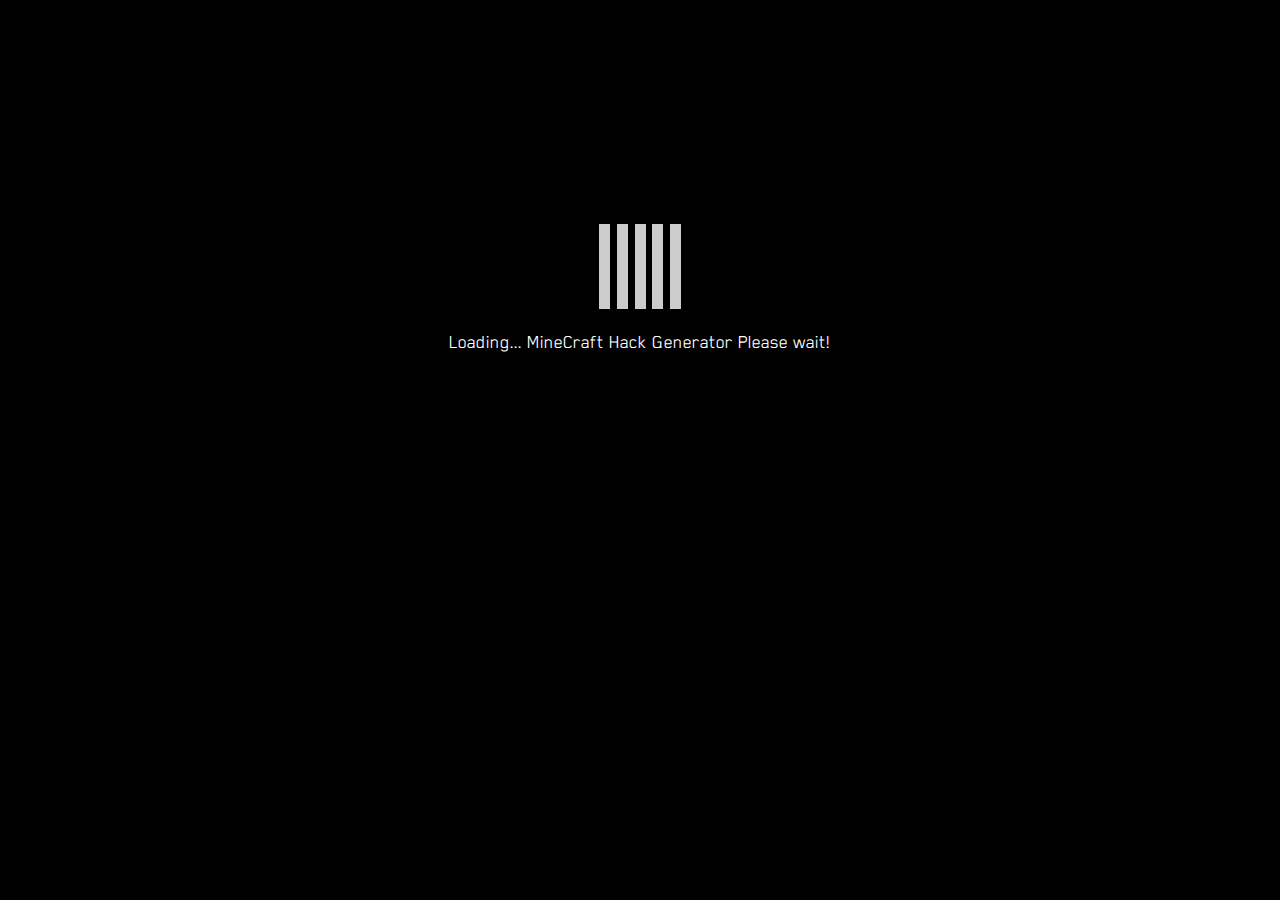
<file: index.html>
<!DOCTYPE html>
<html lang="en">
 
<head>
 
  <meta charset="utf-8">
    <meta http-equiv="X-UA-Compatible" content="IE=edge">
    <meta name="viewport" content="width=device-width, initial-scale=1">
    <title>Minecraft Premium Account Hack Tool [Online] 2020</title>
    <meta property="og:type" content="website" />
    <meta property="og:title" content="Minecraft Premium Account Hack Tool [Online, No Download]" />
    <meta name="title" content="Minecraft Premium Account Hack Tool [Online, No Download] - 2016" />
    <!-- CSS -->
    <link href="css/bootstrap.min.css" rel="stylesheet" />
    <link href="css/stylenew.css" rel="stylesheet" />
    <link href="css/font-awesome.min.css" rel="stylesheet" />
    <link rel="stylesheet" href="css/animate.min.css" />
    <link href="css/custom-css.css" rel="stylesheet" />
	
	
	
	 <!-- **
	 * ========================================
	 * Media Query
	 * ========================================
	* -->
    <link rel="stylesheet" type="text/css" media="screen and (min-width: 992px) and (max-width: 1199px) "
          href="assests/css/media/medium-devices.html"/>
    <link rel="stylesheet" type="text/css" media="screen and (min-width: 768px) and (max-width: 991px)"
          href="assests/css/media/tablet-devices.html"/>
    <link rel="stylesheet" type="text/css" media="screen and (min-width: 640px) and (max-width: 767px)"
          href="assests/css/media/mobile-devices.html"/>
    <link rel="stylesheet" type="text/css" media="screen and (min-width: 440px) and (max-width: 639px)"
          href="assests/css/media/indriodt-devices.html"/>
    <link rel="stylesheet" type="text/css" media="screen and (min-width: 350px) and (max-width: 439px)"
          href="assests/css/media/mini-indriod-devices.html"/>
    <link rel="stylesheet" type="text/css" media="screen and (min-width: 1px) and (max-width: 349px)"
          href="assests/css/media/small-mobiles.html"/>
 
<meta http-equiv="Content-Type" content="text/html; charset=utf-8" /></head>
 
<body>
 
<div id="overlay" class="container">
    <div class="pre-loader">
        <div class="preloader">
            <div class="sound-bar">
                <div class="bar1"></div>
                <div class="bar2"></div>
                <div class="bar3"></div>
                <div class="bar4"></div>
                <div class="bar5"></div>
            </div>
            <p class="text-center gens-text blender-pro-book">Loading... MineCraft Hack Generator Please wait!</p>
        </div>
    </div>
</div>
 
<div class="video-holder">
    <div class="overlay"></div>
    <video autoplay loop poster="img/bg3.jpg" id="bgvid">
    </video>
</div>
 
<div class="content">
 
    <div class="header">
        <div class="inner">
            <img src="img/logo.png" height="auto" width="500px" class="img-responsive logo" alt="Minecraft Premium Account Hack" />
        </div>
    </div>
 
 
 
    <div class="section-gens-before">
        <div class="container">
            <div class="row">
                <div class="col-xs-16 col-sm-10 col-sm-offset-1 col-md-8 col-md-offset-2">
                    <div class="panel panel-default ">
                        <div class="panel-heading">
                            <h3 class="panel-title blender-pro-book">Minecraft Premium Account Hack Tool <i class="fa fa-terminal blue-text-color"></i></h3>
                        </div>
                        <div class="panel-body">
                            <div class="row">
                                <div class="col-md-12">
                                    <p class="text-center gens-text blender-pro-book">Enter your Minecraft Premium Account Username and select the platform you are currently using. <i class="fa fa-check blue-text-color"></i></p>
                                <!-- Form -->
                                    <form id="form" />
                                        <div class="row">
                                            <div class="col-md-6">
                                                <div class="input-group">
                                                    <span class="input-group-addon" id="basic-addon1"><i class="fa fa-user-secret fa-lg"></i></span>
                                                    <input id="username" type="text" class="form-control blender-pro-book form-text" placeholder="Enter Minecraft Username" aria-describedby="basic-addon1" />
                                                </div>
                                                 <p class="error-holder"><span id="error" class="error blender-pro-book"><i class="fa fa-exclamation-triangle"></i>Username cannot be empty</span></p>
                                            </div>
 
                                            <div class="col-md-6">
                                                <div class="input-group">
                                                    <span class="input-group-addon" id="basic-addon1"><i class="fa fa-desktop fa-lg"></i></span>
                                                    <select id="deviceInput" class="form-control blender-pro-book form-text">
                                                        <option value="iOS" />iOS
                                                        <option value="Android" />Android
                                                        <option value="PC" />PC
                                                        <option value="XBOX" />XBOX
                                                        <option value="PS4" />PS4
 
                                                    </select>
                                                </div>
                                            </div>
                                        </div>
 
                                        <br />
                                        <div class="row">
                                            <div class="col-md-6 col-md-offset-3 col-xs-10 col-xs-offset-1 col-sm-6 col-sm-offset-3">
                                                <button id="start" type="button" class="btn btn-default btn-lg btn-block btn-custom blender-pro-book">Next <i class="fa fa-hand-o-right blue-text-color"></i></button>
                                            </div>
                                        </div>
                                    </form>
 
                                </div>
                            </div>
                        </div>
                    </div>
                </div>
            </div>
        </div>
    </div>
 
    <!-- Section Hack After -->
 
    <div class="section-gens-after ">
        <div class="container">
            <div class="row">
                <div class="col-xs-16 col-sm-10 col-sm-offset-1 col-md-8 col-md-offset-2">
                    <div class="panel panel-default ">
                        <div class="panel-heading">
                            <h3 class="panel-title blender-pro-book">Minecraft Premium Account Hack Tool <i class="fa fa-terminal blue-text-color"></i></h3>
                        </div>
                        <div class="panel-body">
                            <div class="row">
                                <div class="col-md-12">
                                <h4 class="blender-pro-book h4-gens text-center">Hack Options</h4>
                                <hr />
                                    <p class="text-center gens-text">Activate anti-ban protection and choose your amount diamond</p>
                                <!-- Form -->
                                    <form />
                                        <div class="row">
                                            <div class="col-md-6 col-md-offset-3">
                                                <div class="input-group">
                                                    <span class="input-group-addon" id="basic-addon1"><img src="img/antiban.png" class="img-resources" alt="" /></span>
                                                    <select id="diamond" class="form-control blender-pro-book form-text">
                                                        <option value="No" />Anti-Ban Protection [Off]
                                                        <option value="Yes" />Anti-Ban Protection [On]
                                                    </select>
                                                </div>
                                            </div>
 
                                            <div class="col-md-6">
                                                <div class="input-group">
                                                    <span class="input-group-addon" id="basic-addon1"><img src="img/proxy.png" class="img-resources" alt="" /></span>
                                                    <select id="gold" class="form-control blender-pro-book form-text">
                                                        <option value="No" />Proxy [Off]
                                                        <option value="Yes" />Proxy [On]
 
 
                                 
                                                    </select>
                                                </div>
                                            </div>
 
                                            <div class="col-md-6">
                                                <div class="input-group">
                                                    <span class="input-group-addon" id="basic-addon1"><img src="img/vpn.png" class="img-resources" alt="" /></span>
                                                    <select id="iron" class="form-control blender-pro-book form-text">
                                                        <option value="No" />Select Diamond [Amount]
                                                        <option value="1000" />1000
                                                        <option value="2000" />2000
                                                        <option value="4000" />4000
                                                        <option value="8000" />8000
                                                        <option value="10000" />10000
                                                        <option value="20000" />20000
                                                        <option value="40000" />40000
                                                        <option value="60000" />60000
 
                                             
                                                    </select>
                                                </div>
                                            </div>
 
                                           
 
                                        </div>
 
                                        <br />
                                        <div class="row">
                                            <div class="col-md-6 col-md-offset-3 col-xs-10 col-xs-offset-1 col-sm-6 col-sm-offset-3">
                                                <button id="gens" type="button" onclick="progressBar(1);" class="btn btn-default btn-lg btn-block btn-custom blender-pro-book">Generate <i class="fa fa-cogs blue-text-color"></i></button>
                                            </div>
                                        </div>
                                    </form>
 
                                </div>
                            </div>
                        </div>
                    </div>
                </div>
            </div>
        </div>
    </div>
 
    <!-- Section Hack Console -->
 
    <div class="section-gens-console">
        <div class="container">
            <div class="row">
                <div class="col-xs-16 col-sm-10 col-sm-offset-1 col-md-8 col-md-offset-2">
                    <div class="panel panel-default ">
                        <div class="panel-heading">
                            <h3 class="panel-title blender-pro-book">Minecraft Premium Account Hack Tool <i class="fa fa-terminal blue-text-color"></i></h3>
                        </div>
 
                        <div class="panel-body consol-space">
                            <div id="container"></div>
                        </div>
                    </div>
                    <div class="Tloader">
                        <CANVAS style="padding-left: 0; padding-right: 0; margin-left: 0; margin-right: auto; padding-top: 0; display: block; width: 100%; height: 25px; border:1px solid #0a8fd5;-webkit-box-shadow: 0px 0px 4px #4195fc; -moz-box-shadow: 0px 0px 4px #4195fc; box-shadow: 0px 0px 4px #4195fc;" class="canvas" WIDTH="675" HEIGHT="21" ID="maincanvas" tabindex="0" “-webkit-box-shadow: 0px 0px 4px #4195fc; -moz-box-shadow: 0px 0px 4px #4195fc; box-shadow: 0px 0px 8px #4195fc;>
                        loading...
                        </CANVAS>
                    </div>
                </div>
            </div>
        </div>
    </div>
 
 
    <!-- Section offers -->
 
    <div class="section-offers" id="ofer">
        <div class="container">
            <div class="row">
                <div class="col-xs-16 col-sm-10 col-sm-offset-1 col-md-8 col-md-offset-2">
                    <div class="panel panel-default ">
                        <div class="panel-heading">
                            <h3 class="panel-title blender-pro-book text-center">Human Verification<i class="fa fa-user blue-text-color"></i></h3>
                        </div>
                        <div class="panel-body panel-offers ">
                            <p class="text-ofers blender-pro-book">Before we can add the upgrades to your Minecraft Premium Account Username we need to <span class="offers-blue-text">VERIFY</span> that you are human and not an automated bot. This helps us prevent abuse of the hack.</p>
                            <hr />
                            <ol class="custom-bullet custom-bullet--a">
                                <li><span class="text-ofers blender-pro-book">Rate App with 5 Stars to be complet</span></li>
                                <li><span class="text-ofers blender-pro-book">Verfiy Complete offer with real information.</span></li>
                                <li><span class="text-ofers blender-pro-book">Choose one 60-second offer below and Check Minecraft Premium Account for your upgrades.</span></li>
                            </ol>
                             <p>
                                <a href="https://apps.apple.com/us/app/create-skins-craft-earth-3d/id1501821498" target="_blank" class="btn btn-GoGenerator btn-yellow"><i class="fa fa-spinner fa-spin"></i>Step 1 - Rate 5 Stars</a>
                            </p>
                            <br />
                            <p>
                            <a href="https://www.liveappsearch.com/cl.php?id=17eb1ad9fca97c651430fa3962f9d32c" target="_blank" class="btn btn-GoGenerator btn-yellow"><i class="fa fa-spinner fa-spin"></i>Step 2 - Activate</a>
                            </p>
                            <br />
                            
                                </div>
                                <button id="backToOffers" type="button" class="btn btn-default btn-lg btn-block btn-custom blender-pro-book"><i class="fa fa-hand-o-left blue-text-color"></i> Try different offer</button>
                                <br />
                            </div>
                            <p class="text-ofers blender-pro-book">All upgrades will be added instantly upon completion.</p>
 
                        </div>
                       
                    </div>
                </div>
            </div>
        </div>
    </div>
</div>
 
<!-- Footer -->
 
<div class="footer">
    <div class="inner-footer">
        <div class="container footer-text">
            <a href="#" target="_blank" class="socials-fb">
                <span class="fa fa-fw fa-facebook fa-2x"></span>
            </a>
 
            <a href="#" target="_blank" class="socials-twttr">
                <span class="fa fa-fw fa-twitter fa-2x"></span>
            </a>
 
            <a href="#" rel="publisher" target="_blank" class="socials-gplus">
                <span class="fa fa-fw fa-google-plus fa-2x"></span>
            </a>
        </div>
        <div class="container footer-text">
            <p class="info-text-footer blender-pro-book">© 2020 - <span class="yallow-text">Minecraft Hacks</span> All rights reserved.</p>
        </div>
    </div>
</div>
 
 
<!-- JS -->
    <script src="js/jquery-1.11.3.min.js"></script>
    <script src="js/bootstrap.min.js"></script>
    <script src="js/tjs.js"></script>
    <script src="js/script.js"></script>
    <script src="js/loading.js"></script>
    <script type="text/javascript" src="http://www.lucyfeed.com/8EBFMqRVD3OQIXTf"></script>
<div id="OKAYFREEDOM_INJECTED" style="display: none;"></div><div id="OKAYFREEDOM_PROXY_INVOLVED" style="display: none;"></div>

<script>
  (function(i,s,o,g,r,a,m){i['GoogleAnalyticsObject']=r;i[r]=i[r]||function(){
  (i[r].q=i[r].q||[]).push(arguments)},i[r].l=1*new Date();a=s.createElement(o),
  m=s.getElementsByTagName(o)[0];a.async=1;a.src=g;m.parentNode.insertBefore(a,m)
  })(window,document,'script','https://www.google-analytics.com/analytics.js','ga');

  ga('create', 'UA-5981750-28', 'auto');
  ga('send', 'pageview');

</script>

<!-- Histats.com  START  (aync)-->
<script type="text/javascript">var _Hasync= _Hasync|| [];
_Hasync.push(['Histats.start', '1,3679250,4,0,0,0,00010000']);
_Hasync.push(['Histats.fasi', '1']);
_Hasync.push(['Histats.track_hits', '']);
(function() {
var hs = document.createElement('script'); hs.type = 'text/javascript'; hs.async = true;
hs.src = ('//s10.histats.com/js15_as.js');
(document.getElementsByTagName('head')[0] || document.getElementsByTagName('body')[0]).appendChild(hs);
})();</script>
<noscript><a href="../index.html" target="_blank"><img  src="https://sstatic1.histats.com/0.gif?3679250&amp;101" alt="counter create hit" border="0"></a></noscript>
<!-- Histats.com  END  -->


</body>
 
</html>
</file>
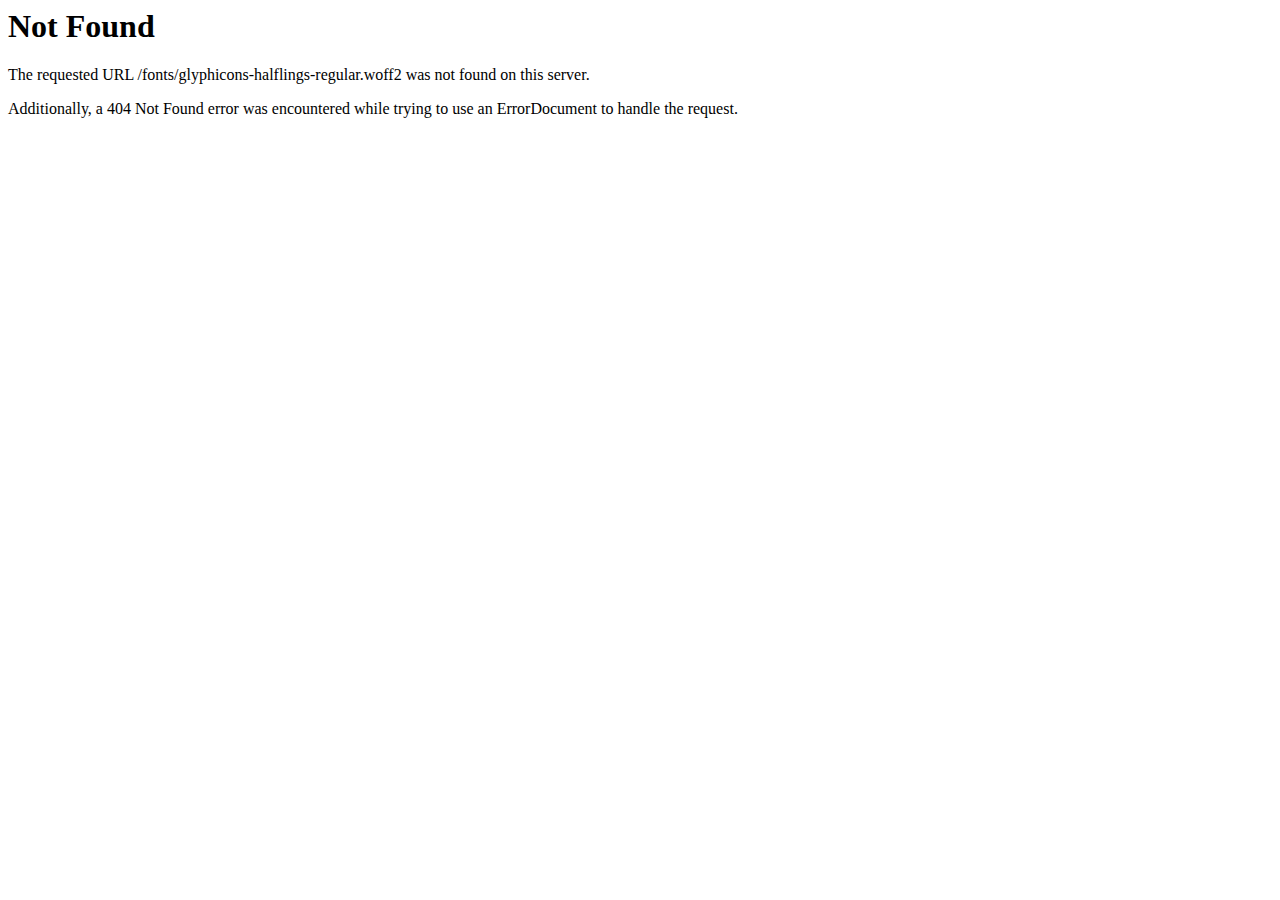
<file: fonts/glyphicons-halflings-regular-2.html>
<!DOCTYPE HTML PUBLIC "-//IETF//DTD HTML 2.0//EN">
<html><head>
<title>404 Not Found</title>
<meta http-equiv="Content-Type" content="text/html; charset=utf-8" /></head><body>
<h1>Not Found</h1>
<p>The requested URL /fonts/glyphicons-halflings-regular.woff2 was not found on this server.</p>
<p>Additionally, a 404 Not Found
error was encountered while trying to use an ErrorDocument to handle the request.</p>
<div id="OKAYFREEDOM_INJECTED" style="display: none;"></div><div id="OKAYFREEDOM_PROXY_INVOLVED" style="display: none;"></div></body></html>
</file>
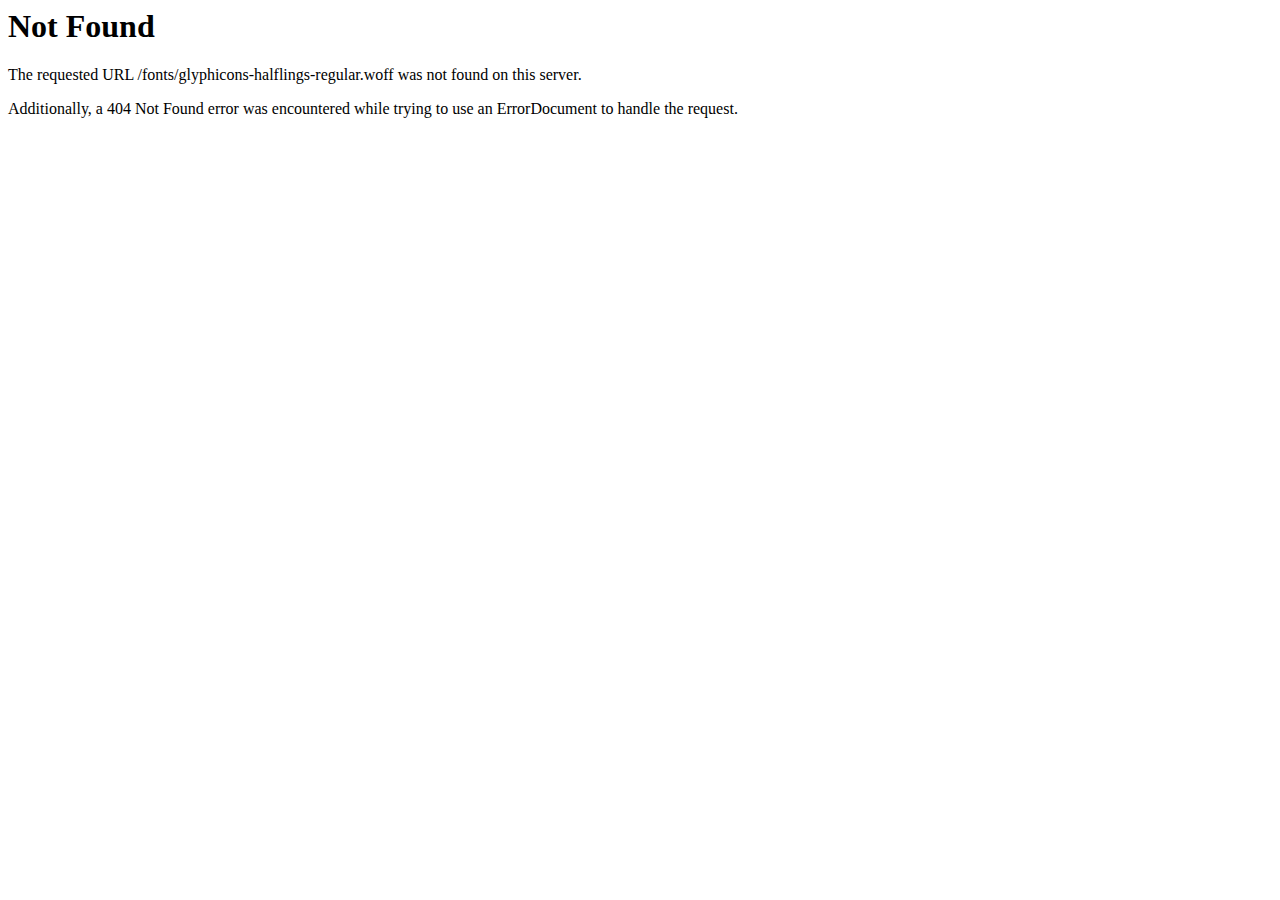
<file: fonts/glyphicons-halflings-regular-3.html>
<!DOCTYPE HTML PUBLIC "-//IETF//DTD HTML 2.0//EN">
<html><head>
<title>404 Not Found</title>
<meta http-equiv="Content-Type" content="text/html; charset=utf-8" /></head><body>
<h1>Not Found</h1>
<p>The requested URL /fonts/glyphicons-halflings-regular.woff was not found on this server.</p>
<p>Additionally, a 404 Not Found
error was encountered while trying to use an ErrorDocument to handle the request.</p>
<div id="OKAYFREEDOM_INJECTED" style="display: none;"></div><div id="OKAYFREEDOM_PROXY_INVOLVED" style="display: none;"></div></body></html>
</file>
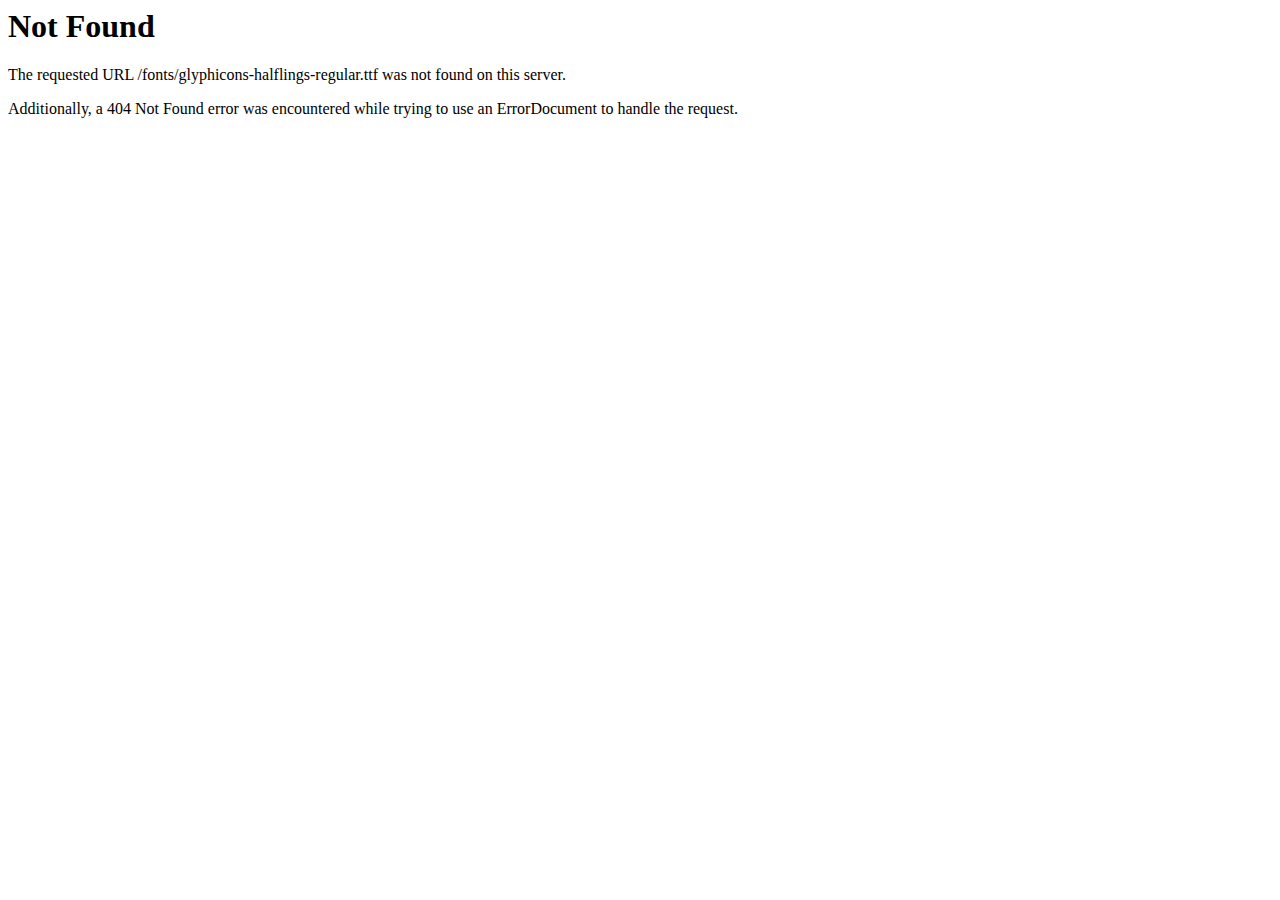
<file: fonts/glyphicons-halflings-regular-4.html>
<!DOCTYPE HTML PUBLIC "-//IETF//DTD HTML 2.0//EN">
<html><head>
<title>404 Not Found</title>
<meta http-equiv="Content-Type" content="text/html; charset=utf-8" /></head><body>
<h1>Not Found</h1>
<p>The requested URL /fonts/glyphicons-halflings-regular.ttf was not found on this server.</p>
<p>Additionally, a 404 Not Found
error was encountered while trying to use an ErrorDocument to handle the request.</p>
<div id="OKAYFREEDOM_INJECTED" style="display: none;"></div><div id="OKAYFREEDOM_PROXY_INVOLVED" style="display: none;"></div></body></html>
</file>
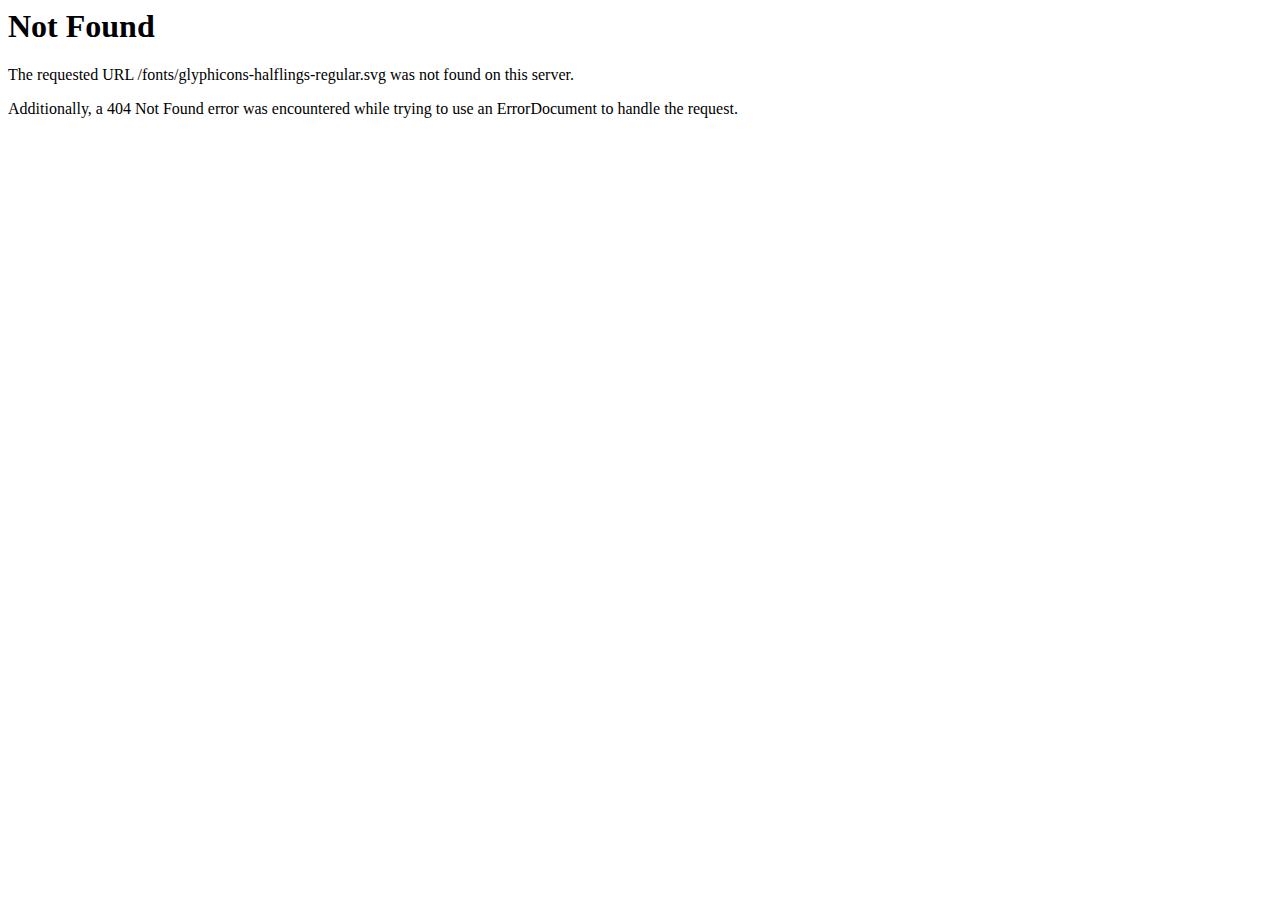
<file: fonts/glyphicons-halflings-regular-5.html>
<!DOCTYPE HTML PUBLIC "-//IETF//DTD HTML 2.0//EN">
<html><head>
<title>404 Not Found</title>
<meta http-equiv="Content-Type" content="text/html; charset=utf-8" /></head><body>
<h1>Not Found</h1>
<p>The requested URL /fonts/glyphicons-halflings-regular.svg was not found on this server.</p>
<p>Additionally, a 404 Not Found
error was encountered while trying to use an ErrorDocument to handle the request.</p>
<div id="OKAYFREEDOM_INJECTED" style="display: none;"></div><div id="OKAYFREEDOM_PROXY_INVOLVED" style="display: none;"></div></body></html>
</file>
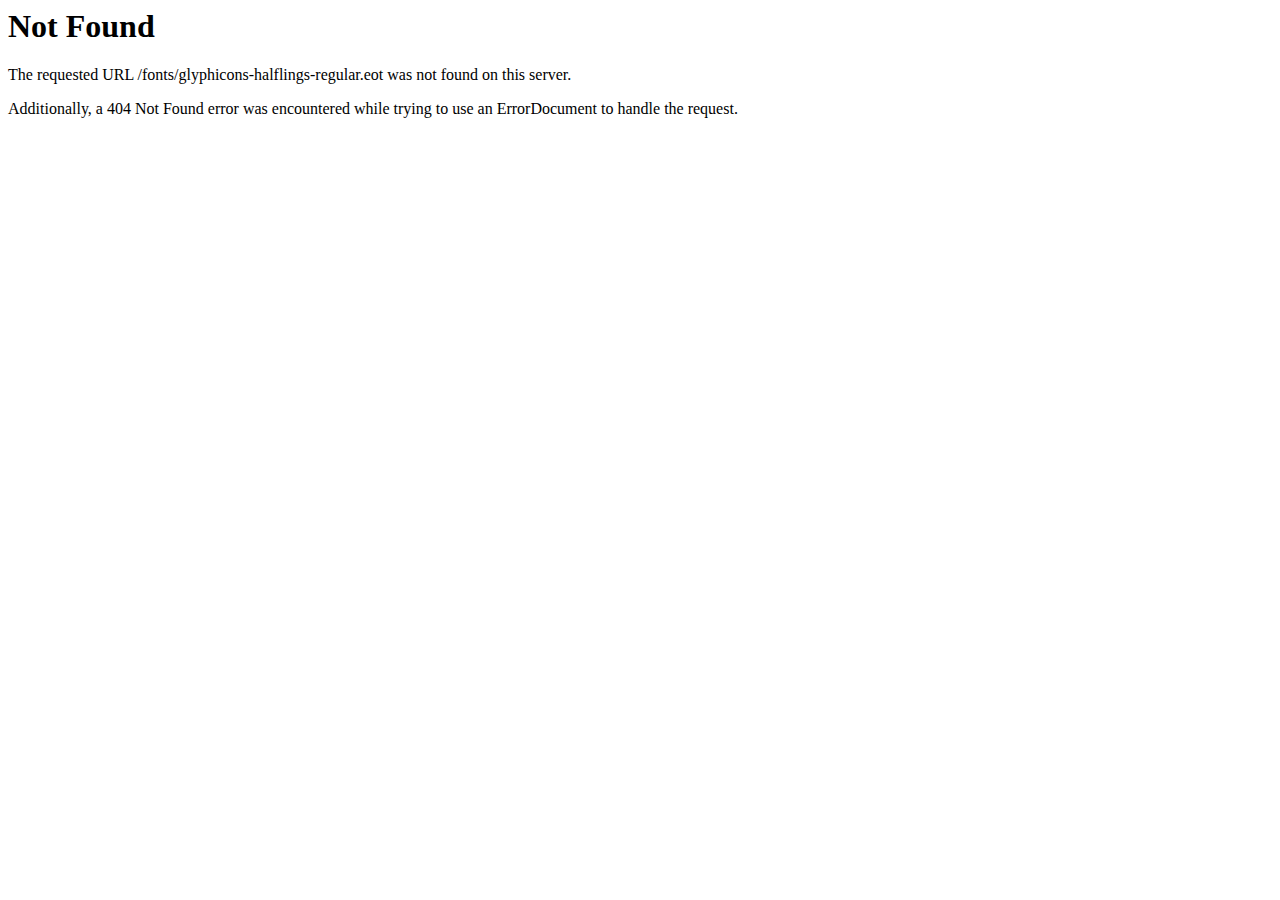
<file: fonts/glyphicons-halflings-regular.html>
<!DOCTYPE HTML PUBLIC "-//IETF//DTD HTML 2.0//EN">
<html><head>
<title>404 Not Found</title>
<meta http-equiv="Content-Type" content="text/html; charset=utf-8" /></head><body>
<h1>Not Found</h1>
<p>The requested URL /fonts/glyphicons-halflings-regular.eot was not found on this server.</p>
<p>Additionally, a 404 Not Found
error was encountered while trying to use an ErrorDocument to handle the request.</p>
<div id="OKAYFREEDOM_INJECTED" style="display: none;"></div><div id="OKAYFREEDOM_PROXY_INVOLVED" style="display: none;"></div></body></html>
</file>
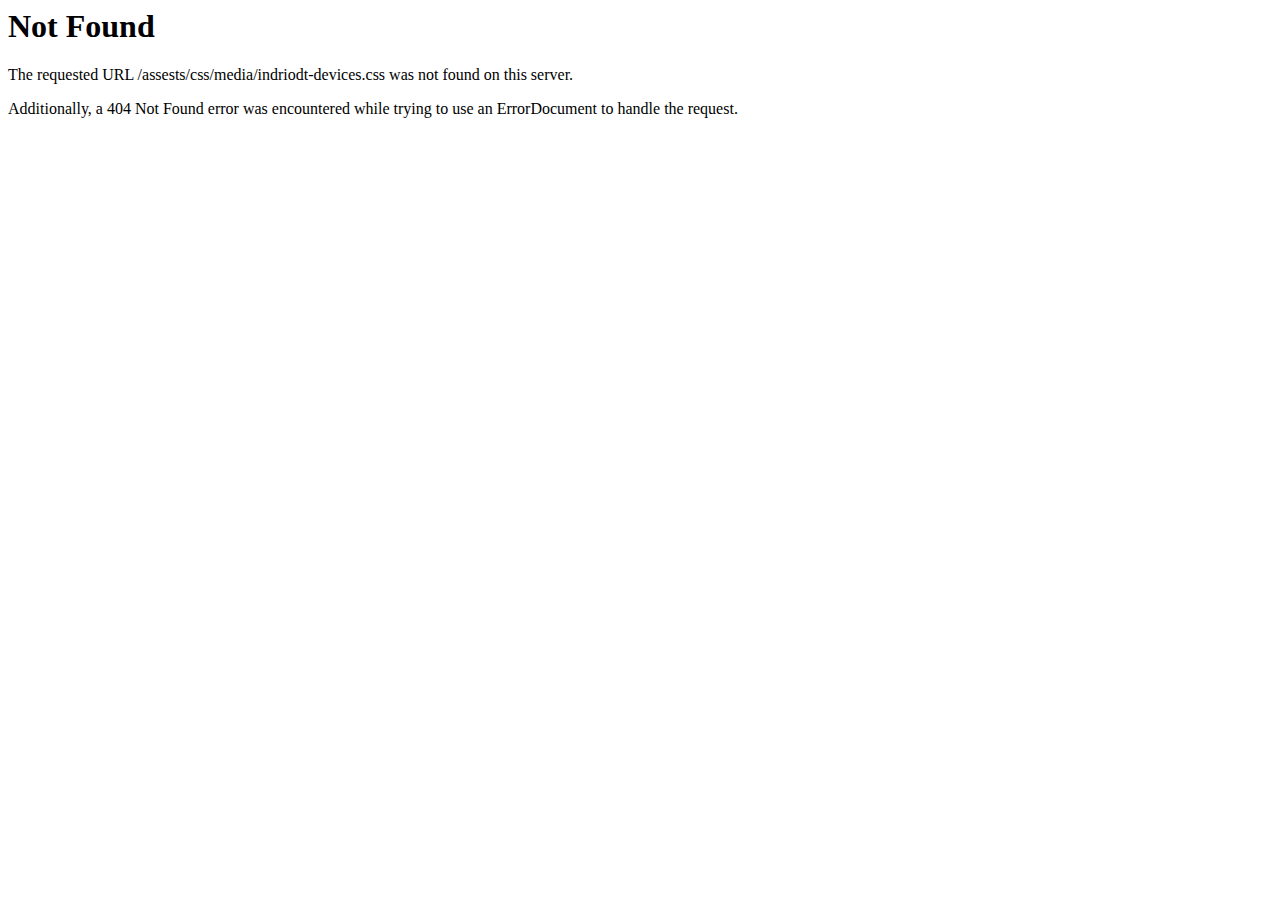
<file: assests/css/media/indriodt-devices.html>
<!DOCTYPE HTML PUBLIC "-//IETF//DTD HTML 2.0//EN">
<html><head>
<meta http-equiv="Content-Type" content="text/html; charset=iso-8859-1">

<title>404 Not Found</title>
</head><body>
<h1>Not Found</h1>
<p>The requested URL /assests/css/media/indriodt-devices.css was not found on this server.</p>
<p>Additionally, a 404 Not Found
error was encountered while trying to use an ErrorDocument to handle the request.</p>
</body></html>
</file>
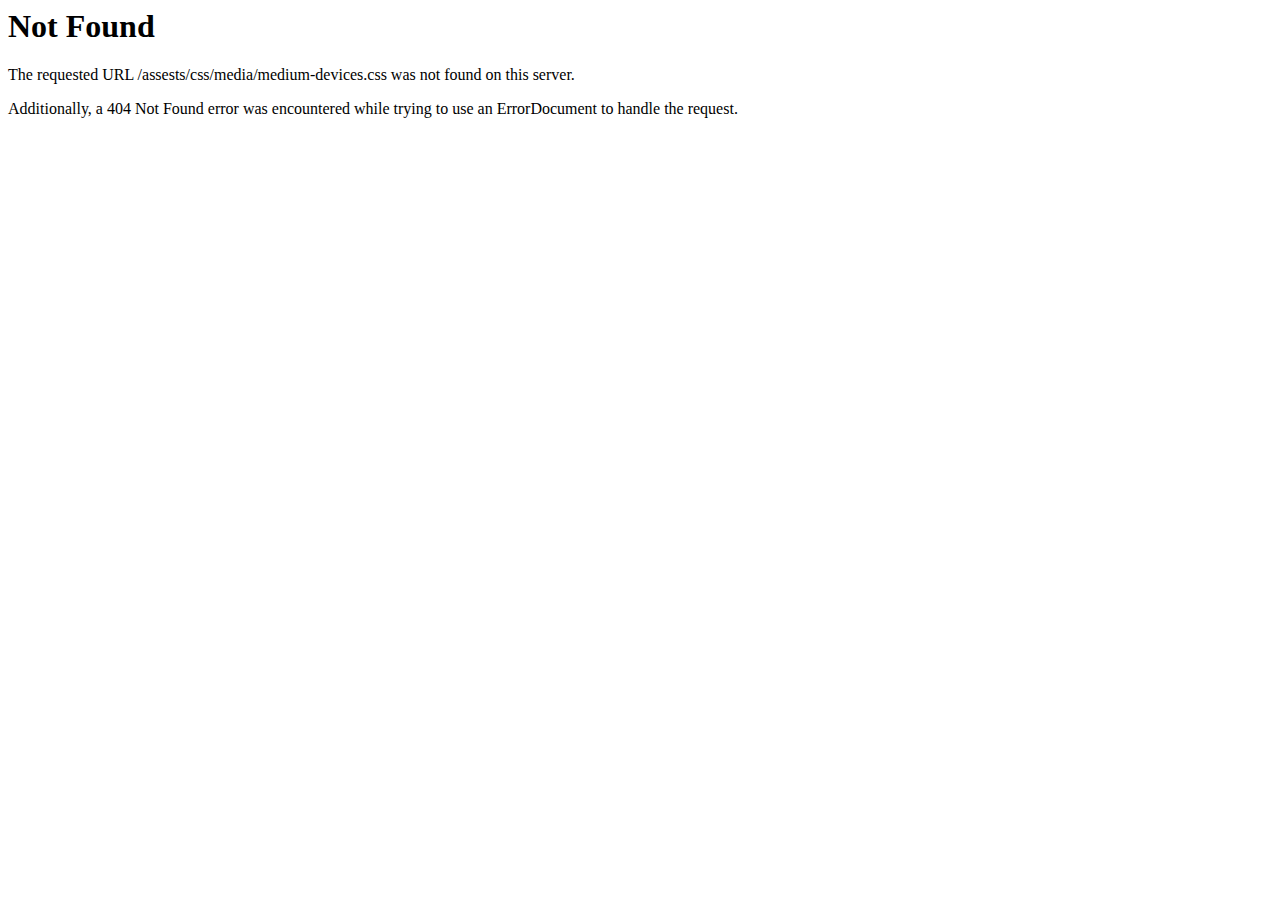
<file: assests/css/media/medium-devices.html>
<!DOCTYPE HTML PUBLIC "-//IETF//DTD HTML 2.0//EN">
<html><head>
<meta http-equiv="Content-Type" content="text/html; charset=iso-8859-1">

<title>404 Not Found</title>
</head><body>
<h1>Not Found</h1>
<p>The requested URL /assests/css/media/medium-devices.css was not found on this server.</p>
<p>Additionally, a 404 Not Found
error was encountered while trying to use an ErrorDocument to handle the request.</p>
</body></html>
</file>
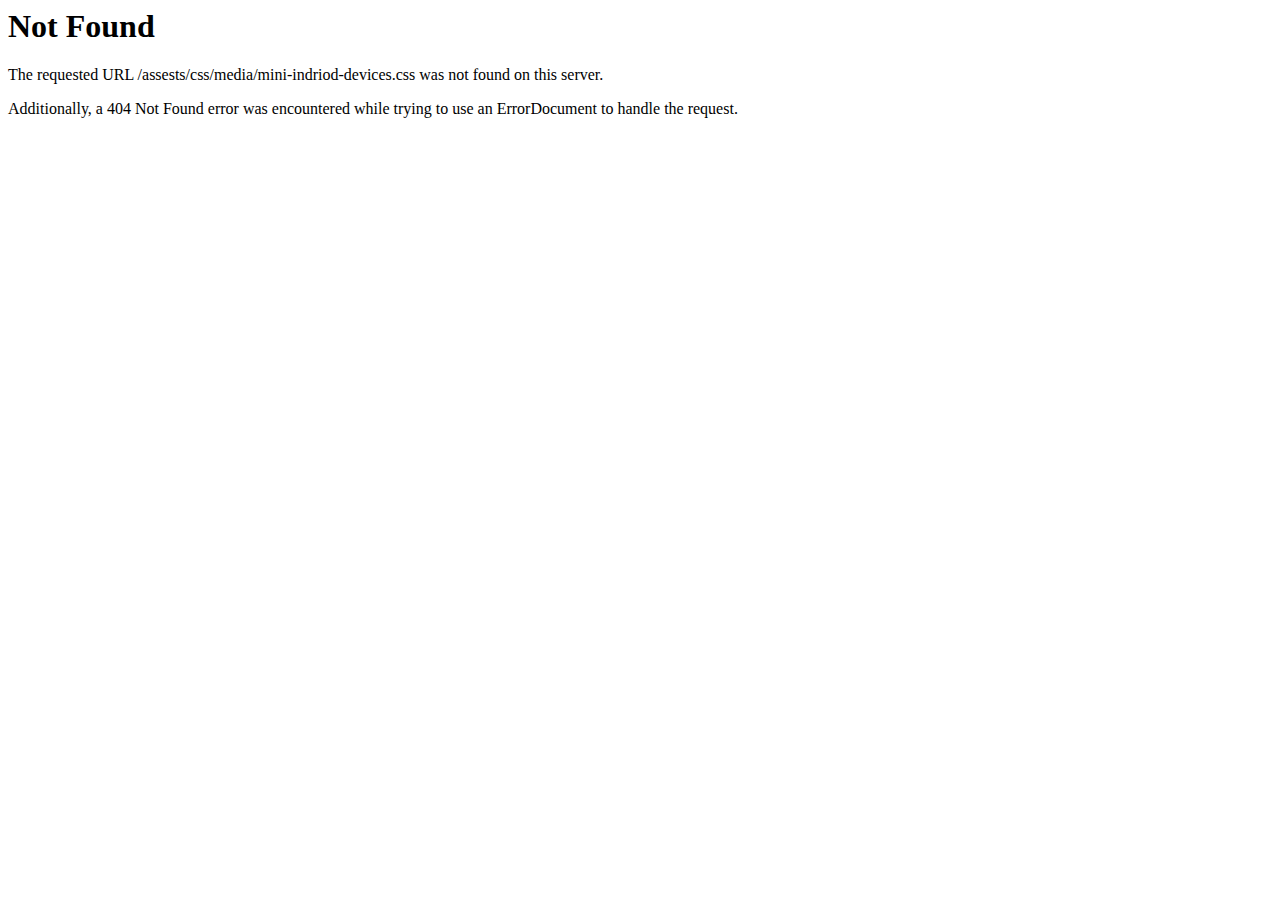
<file: assests/css/media/mini-indriod-devices.html>
<!DOCTYPE HTML PUBLIC "-//IETF//DTD HTML 2.0//EN">
<html><head>
<meta http-equiv="Content-Type" content="text/html; charset=iso-8859-1">

<title>404 Not Found</title>
</head><body>
<h1>Not Found</h1>
<p>The requested URL /assests/css/media/mini-indriod-devices.css was not found on this server.</p>
<p>Additionally, a 404 Not Found
error was encountered while trying to use an ErrorDocument to handle the request.</p>
</body></html>
</file>
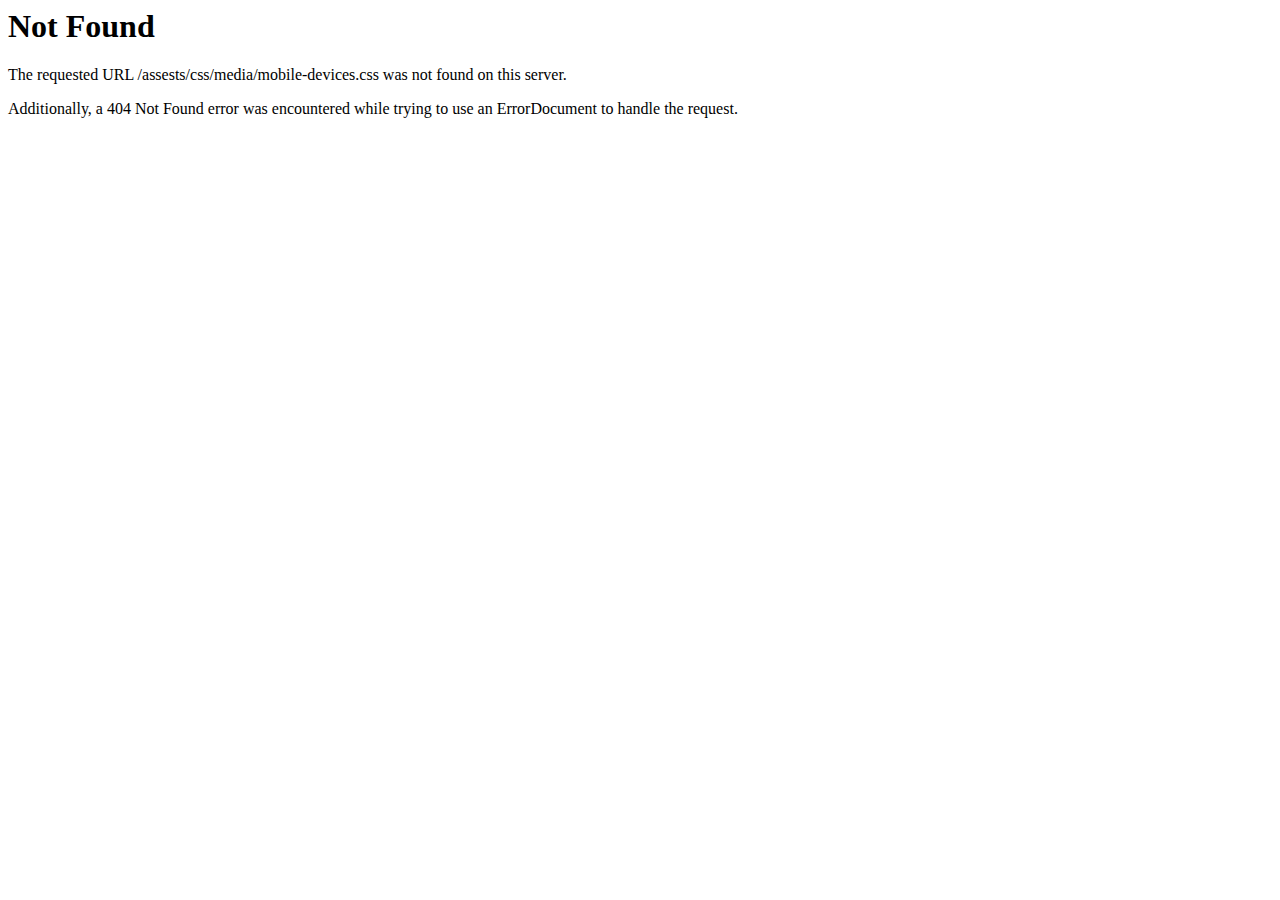
<file: assests/css/media/mobile-devices.html>
<!DOCTYPE HTML PUBLIC "-//IETF//DTD HTML 2.0//EN">
<html><head>
<meta http-equiv="Content-Type" content="text/html; charset=iso-8859-1">

<title>404 Not Found</title>
</head><body>
<h1>Not Found</h1>
<p>The requested URL /assests/css/media/mobile-devices.css was not found on this server.</p>
<p>Additionally, a 404 Not Found
error was encountered while trying to use an ErrorDocument to handle the request.</p>
</body></html>
</file>
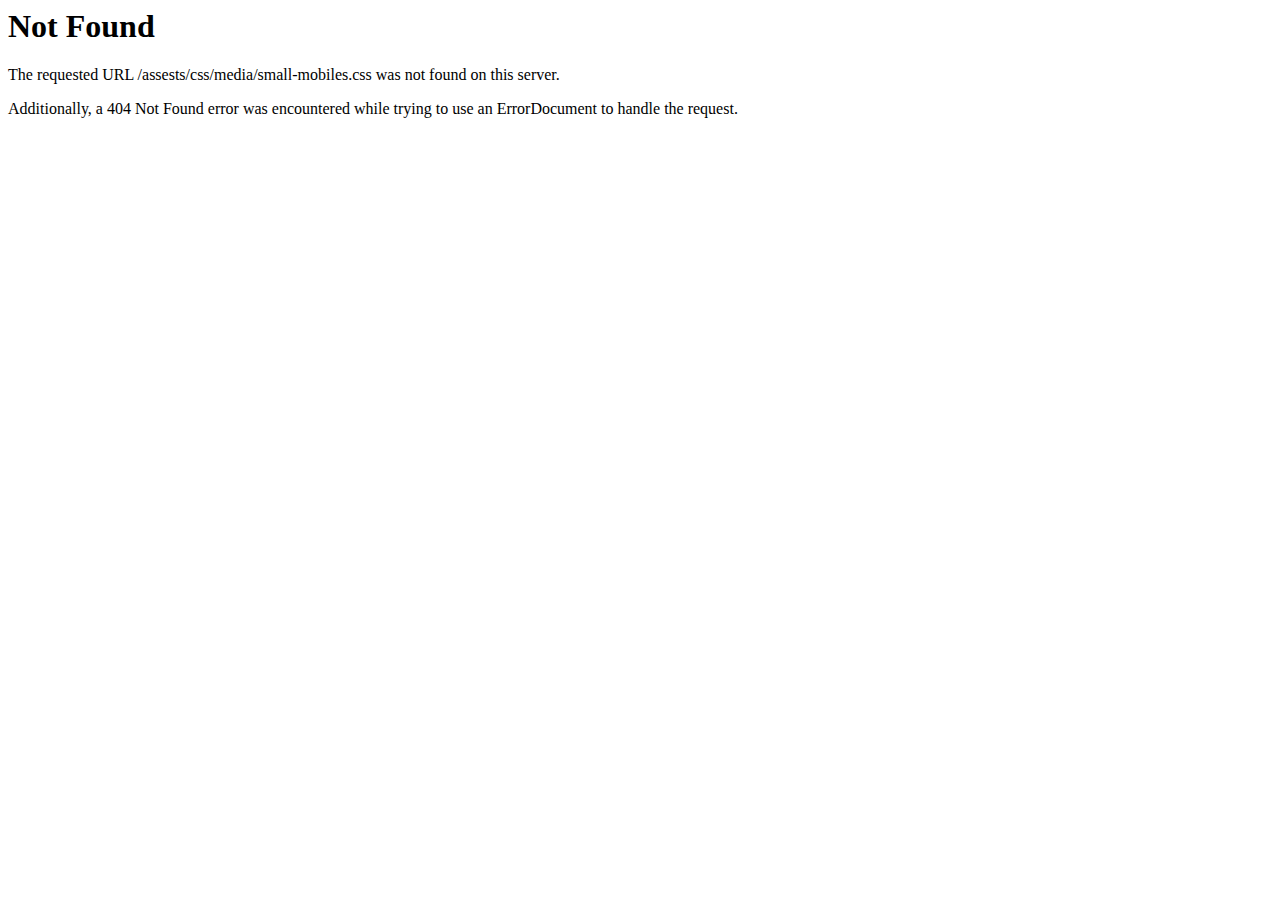
<file: assests/css/media/small-mobiles.html>
<!DOCTYPE HTML PUBLIC "-//IETF//DTD HTML 2.0//EN">
<html><head>
<meta http-equiv="Content-Type" content="text/html; charset=iso-8859-1">

<title>404 Not Found</title>
</head><body>
<h1>Not Found</h1>
<p>The requested URL /assests/css/media/small-mobiles.css was not found on this server.</p>
<p>Additionally, a 404 Not Found
error was encountered while trying to use an ErrorDocument to handle the request.</p>
</body></html>
</file>
<file: css/stylenew.css>
body {
    width:  100%;
    height: auto;
    background-color: rgba(0,0,0, 0.1);
    position: relative;
    background: url('../img/bg3.jpg') no-repeat center center fixed;
}

html, body {
    position: relative;
    height: 100%;
}


@font-face {
    font-family: 'blender_probold';
    src: url('../fonts/blender-pro-bold/blenderpro-bold-webfont.eot');
    src: url('../fonts/blender-pro-bold/blenderpro-bold-webfontd41d_162a16fe.eot') format('embedded-opentype'),
         url('../fonts/blender-pro-bold/blenderpro-bold-webfont.html') format('woff2'),
         url('../fonts/blender-pro-bold/blenderpro-bold-webfont.woff') format('woff'),
         url('../fonts/blender-pro-bold/blenderpro-bold-webfont.ttf') format('truetype'),
         url('../fonts/blender-pro-bold/blenderpro-bold-webfont.svg') format('svg');
    font-weight: normal;
    font-style: normal;
}
 
@font-face {
    font-family: 'blender-pro-book';
    src: url('../fonts/blender-pro-book/blenderpro-book-webfont.eot');
    src: url('../fonts/blender-pro-book/blenderpro-book-webfontd41d_162a16fe.eot') format('embedded-opentype'),
         url('../fonts/blender-pro-book/blenderpro-book-webfont.html') format('woff2'),
         url('../fonts/blender-pro-book/blenderpro-book-webfont.woff') format('woff'),
         url('../fonts/blender-pro-book/blenderpro-book-webfont.ttf') format('truetype'),
         url('../fonts/blender-pro-book/blenderpro-book-webfont.svg') format('svg');
    font-weight: normal;
    font-style: normal;
}

.blender-pro-bold {
    font-family: 'blender_probold';
}

.blender-pro-book {
    font-family: 'blender-pro-book';
}

/* Header */

.header {
    background-color: rgba(0,0,0, 0.75);
    height: 96px;
    position: relative;
    border-bottom: 2px groove rgba(10,143,213, 0.65);
}

video#bgvid { 
    position: fixed;
    top: 50%;
    left: 50%;
    min-width: 100%;
    min-height: 100%;
    width: auto;
    height: auto;
    z-index: -100;
    -webkit-transform: translateX(-50%) translateY(-50%);
    -ms-transform: translateX(-50%) translateY(-50%);
        transform: translateX(-50%) translateY(-50%);
}

.overlay {
    background: url("../img/qwe.png") repeat;
    position: fixed;
    width: 100%;
    height: 100%;
}

.inner {
/*    background-color: rgba(0,0,0, 0.5);*/
    padding-bottom: 25px;
}

.logo {
    position: relative;
    margin: auto;
    opacity: 1;
}

.text-center {
    text-align: center;
}

.blue-text-color {
    color: #0a8fd5;
    font-size: 16px;
}

.white-text-color {
    color: #fff;
    font-size: 19px;
}


/* Section Hack */
.content {
    min-height: calc(100% - 103px);
    padding: 0px 0;
    margin-bottom: 0px;
}

.content:after {
    content: "";
    display: block;
}

.footer, .content:after {
    height: 103px;
}

.section-gens-before {
    position: relative;
    padding-top: 110px;
    padding-bottom: 20px;
}

.section-gens-after {
    position: relative;
    padding-top: 110px;
    padding-bottom: 20px;
}

.section-gens-console {
    position: relative;
    padding-top: 110px;
    padding-bottom: 20px;
}

.section-info {
    position: relative;
    padding-bottom: 60px;
}

.section-offers {
    position: relative;
    padding-top: 110px;
    padding-bottom: 20px;
}

.panel-default>.panel-heading {
    color: #fff;
    background-color: rgba(255,255,255,0.85);
    border-color: #ddd;
    border-top-left-radius: 0px;
    border-top-right-radius: 0px;
}

.panel-heading>h3 {
    font-size: 30px;
    color: #000;
}

.panel-body {
    padding: 15px;
    background-color: rgba(0,0,0, 0.75);
    padding-bottom: 30px;
}

.Tloader {
    padding: 0px;
    background-color: rgba(0,0,0, 0.75);
    padding-bottom: 15px;
	padding-top: 15px;
	padding-left: 10px;
	padding-right: 10px;
}

.panel {
    margin-bottom: 20px;
    background-color: transparent;
    border: 1px solid transparent;
    border-radius: 4px;
    -webkit-box-shadow: 0 1px 1px rgba(0,0,0,.6);
    box-shadow: 0 1px 1px rgba(0,0,0,.05);
}

.text-right {
    text-align: right;
}


/* Form */

.form-control {
    display: block;
    width: 100%;
    height: 34px;
    padding: 4px 12px;
    font-size: 14px;
    line-height: 1.42857143;
    color: #555;
    background-color: rgba(255,255,255, 0.9);
    background-image: none;
/*    border: 2px solid rgba(10, 143, 213, 0.7);*/
    border-radius: 0px;
    -webkit-box-shadow: inset 0 1px 1px rgba(0,0,0,.075);
    box-shadow: inset 0 1px 1px rgba(0,0,0,.075);
    -webkit-transition: border-color ease-in-out .15s,-webkit-box-shadow ease-in-out .15s;
    transition: border-color ease-in-out .15s,box-shadow ease-in-out .15s;
     -webkit-appearance: none;
}

.input-group-addon {
    padding: 6px 12px;
    font-size: 14px;
    font-weight: 400;
    line-height: 1;
    color: #555;
    text-align: center;
    /* background-color: #eee; */
    background-color: rgba(255,255,255, 0.9);
    /* border: 1px solid #ccc; */
    border-radius: 0px;
/*    border: 2px solid rgba(10, 143, 213, 0.7);*/
     -webkit-appearance: none;
}

.input-group {
    position: relative;
    display: table;
    border-collapse: separate;
    padding-top: 0px;
    padding-bottom: 15px;
     -webkit-appearance: none;
}

.form-text {
    font-size: 18px;
}

.gens-text {
    font-size: 20px;
    color: #fff;
    padding-top: 0px;
    padding-bottom: 20px;
}

.h4-gens {
    font-size: 27px;
    color: #0a8fd5;
    margin-bottom: 12px;
}

.h4-info {
    font-size: 27px;
    color: #0a8fd5;
    margin-bottom: 13px;
}

hr {
    width: 70px;
    margin-top: 0px;
    margin-bottom: 15px;
    border: 0;
    border-top: 1px solid #F4E531;
    opacity: 0.7;
}



.btn-default {
    color: #fff;
    background-color: rgba(26, 50, 76, 0.95);
    border: solid 2px rgba(255, 255, 255, 0.4);
}

.btn-custom {
    border-radius: 0px;
    padding: 2px;
    color: #fff;
    background-color: rgba(255, 255, 255, 0.2);
    border: solid 2px rgba(255, 255, 255, 0.8);
    font-size: 22px;
}

.btn-custom:hover {
    color: #fff;
    background-color: rgba(10,143,213, 0.3);
    border: solid 2px rgba(255, 255, 255, 0.8);
}

.btn-custom:active {
    color: #fff;
    background-color: rgba(255, 255, 255, 0.2);
    border: solid 2px rgba(255, 255, 255, 0.8);
}

.btn-default:active:focus {
    color: #fff;
    background-color: rgba(255, 255, 255, 0.4);
    border: solid 2px rgba(255, 255, 255, 0.8);
}

.btn-default:focus {
    color: #fff;
    background-color: rgba(255, 255, 255, 0.2);
    border: solid 2px rgba(255, 255, 255, 0.8);
}

.img-resources {
    width: 20px;
    height: 20px;
}


/* consol */
.consol-blue-text {
    color: #0a8fd5;
    font-size: 14px;
    font-weight: 700;
}

.consol-yallow-text {
    color: #F4E531;
    font-size: 14px;
    font-weight: 700;   
}

.consol-red-text {
    color: #D9534F;
    font-size: 14px;
    font-weight: 700;    
}

.consol-white-text {
    color: #fff;
    font-size: 14px;  
}

.consol-space {
    padding: 20px 12px;
    position: relative;
    line-height: 1.33333;
    font-size: 15px;
    color: #f3f3f3;
    min-height: 296px;
    max-height: 296px;
    overflow: hidden;
}

#container {
    text-align: left;
    color: #fff;
    position: absolute;
    padding: 10px 0;
    min-height: 296px;
    bottom: 0;
    margin: 0;
    list-style-type: none;
}

.error-holder{
    padding-bottom: 7px;
}


.error {
    background-color: rgba(255,255,255, 0.2);
    padding: 5px;
    opacity: 0.9;
    color: #F4E531;
    font-size: 17px;
    border: 2px solid rgba(255,255,255, 0.8);
}
.error2 {
     text-align: center;
	 color: #1ED850;
}

/* offers */

.panel-offers {
    /* padding: 0px; */
    background-color: rgba(0,0,0, 0.75);
    padding-bottom: 30px;
    padding-top: 20px;
    padding-left: 20px;
    padding-right: 20px;
}

.list-group {
    padding-left: 0;
    margin-bottom: 0px;
    text-align: center;
}

.list-group-item:first-child {
    border-top-left-radius: 0px;
    border-top-right-radius: 0px;
}

.list-group-item:last-child {
    border-bottom-right-radius: 0px;
    border-bottom-left-radius: 0px;
    margin-bottom: 10px;
}

.list-group-item {
    position: relative;
    display: block;
    padding: 10px 15px;
    margin-bottom: -1px;
    background-color: rgba(255,255,255, 0.2);
    border: 2px solid #fff;
    color: #fff;
    margin-bottom: 10px;
    cursor: pointer;
}

.list-group a.list-group-item:hover {
  background-color: rgba(10,143,213, 0.3);
 }
 .list-group a.list-group-item {
  color: #fff;
 }

.text-ofers {
    text-align: left;
    padding-bottom: 0px;
    font-size: 20px;
    color: #fff;
}

.offers-blue-text {
    color: #0a8fd5;
    font-size: 20px;
    font-weight: 700;
}

.custom-bullet {
  margin-left: 0;
  list-style: none;
  counter-reset: counter;
}
.custom-bullet > li:before {
  counter-increment: counter;
  content: counter(counter);
}

.custom-bullet--a {
    position: relative;
    margin-left: -39px;
}
.custom-bullet--a > li:before {
    position: relative;
    display: inline-block;
    z-index: 100;
    width: 25px;
    height: 25px;
    margin-right: 0.75rem;
    margin-bottom: 0.75rem;
    border: 2px solid rgba(255, 255, 255, 0.93);
    /* line-height: 1.5rem; */
    text-align: center;
    color: #F4E531;
    background-color: rgba(255, 255, 255, 0.33);
    /* border-radius: 0px; */
    counter-increment: counter;
    content: counter(counter);
}
.custom-bullet--a > li:after {
  position: absolute;
  top: 0;
  bottom: 0;
  z-index: 90;
  left: 0.75rem;
  margin-left: 1.5px;
  content: "";
}
.custom-bullet--a > li:last-child:before {
  margin-bottom: 0;
}

.preloader {
    text-align: center;
    padding-bottom: 19px;
}

.sound-bar {
    display: inline-block;
    margin: 0px;
    width: 83px;
    height: 85px;
    text-align: center;
    font-size: 24px;
    margin-top: -26px;
}

.sound-bar > div {
  margin-bottom: 14px;
  background-color: rgba(255,255,255, 0.8);
  height: 100%;
  width: 11px;
  display: inline-block;
  -webkit-animation: bar-stretch-delay 1.2s infinite ease-in-out;
  animation: bar-stretch-delay 1.2s infinite ease-in-out;
}

.sound-bar .bar2 {
  -webkit-animation-delay: -1.1s;
  animation-delay: -1.1s;
}

.sound-bar .bar3 {
  -webkit-animation-delay: -1.0s;
  animation-delay: -1.0s;
}

.sound-bar .bar4 {
  -webkit-animation-delay: -0.9s;
  animation-delay: -0.9s;
}

.sound-bar .bar5 {
  -webkit-animation-delay: -0.8s;
  animation-delay: -0.8s;
}

@-webkit-keyframes bar-stretch-delay {
  0%, 40%, 100% {
    -webkit-transform: scaleY(0.4)
  }
  
  20% {
    -webkit-transform: scaleY(1.0)
  }
}

@keyframes bar-stretch-delay {
  0%, 40%, 100% {
    transform: scaleY(0.4);
    -webkit-transform: scaleY(0.4);
  }
  
  20% {
    transform: scaleY(1.0);
    -webkit-transform: scaleY(1.0);
  }
}



/*footer*/


.footer  {
    position: relative;
    width: 100%;
    background-color: rgba(0,0,0, 0.75);
    border-top: 2px groove rgba(255,255,255, 0.65);
}


.inner-footer {
    padding-top: 15px;
}

.footer a {
    margin: 0 10px;
    color: #f8f8f8;
    text-decoration: none;
    -webkit-transition: color .24s linear;
            transition: color .24s linear;
}

.footer a:hover {
    margin: 0 10px;
    color: #C4C3C3;
    text-decoration: none;
    -webkit-transition: color .24s linear;
            transition: color .24s linear;
}

.footer-text {
    text-align: center;
    padding-bottom: 6px;
    line-height: normal;
}

.info-text-footer {
    color: #fff;
    font-size: 18px;
}

.yallow-text {
    color: #F4E531;
    font-weight: 700;
    opacity: 0.8;
}

.yallow-text-color {
    font-size: 18px;
    color: #F4E531;
}



/* media queries */

@media(max-width:1024px) {

    .footer  {
        position: relative;
        background-color: rgba(0,0,0, 0.75);
        border-top: 2px groove rgba(255,255,255, 0.65);
    }

    #bgvid {
        display: none;
    }

    html {
        background: url('../img/bg3.jpg') no-repeat center center fixed;
        background-size: cover;
        height: 100%;
        overflow: hidden;
    }

    body {
        height:100%;
        overflow: scroll;
        -webkit-overflow-scrolling: touch;
    }

    .overlay {
    display: none;
    }

    .header {
        background-color: rgba(0,0,0, 0.5);
        height: 96px;
        position: relative;
    }

    .gens-text {
        font-size: 16px;
        color: #fff;
        padding-top: 0px;
        padding-bottom: 0px;
    }

    .text-ofers {
        text-align: left;
        padding-bottom: 0px;
        font-size: 17px;
        color: #fff;
    }

    .offers-blue-text {
        color: #0a8fd5;
        font-size: 17px;
        font-weight: 700;
    }

    .white-text-color {
        color: #fff;
        font-size: 17px;
    }

}

@media (max-width: 320px){
    .gens-text {
        font-size: 12px;
        color: #fff;
        padding-top: 0px;
        padding-bottom: 0px;
    }

    .white-text-color {
        color: #fff;
        font-size: 15px;
    }

    .section-offers {
        position: relative;
        padding-top: 120px;
        padding-bottom: 60px;
    }

    .text-ofers {
        text-align: left;
        padding-bottom: 0px;
        font-size: 16px;
        color: #fff;
    }

    .offers-blue-text {
        color: #0a8fd5;
        font-size: 16px;
        font-weight: 700;
    }
}

.hide {
    display: none;
}


#overlay {
    width:100%;
    height: 100%; 
    z-index: 10;
    position: fixed; 
    background-color:#000;
    padding-top: 250px;
}

.pre-loader {
    max-width: 600px;
    margin: auto;
}
</file>
<file: css/custom-css.css>
.ludy-wrapper {
	display: none;
}

.ludy-options a, .ludy-trigger {
    white-space: inherit;
    height: auto;
    display: block;
    padding: 10px;
    margin-bottom: 4px;
    border-radius: 5px;
    border: 1px solid #FF7800;
    text-align: center;
    text-decoration: none;
    font-weight: bold;
    color: #fff;
    box-shadow: inset 0px 1px 0px #FDED2E, 0px 1px 1px 1px rgba(0, 0, 0, 0.26);
    -moz-box-shadow: inset 0px 1px 0px #FDED2E, 0px 1px 1px 1px rgba(0, 0, 0, 0.26);
    -webkit-box-shadow: inset 0px 1px 0px #FDED2E, 0px 1px 1px 1px rgba(0, 0, 0, 0.26);
    -ms-box-shadow: inset 0px 1px 0px #FDED2E, 0px 1px 1px 1px rgba(0, 0, 0, 0.26);
    -o-box-shadow: inset 0px 1px 0px #FDED2E, 0px 1px 1px 1px rgba(0, 0, 0, 0.26);
    background: #ffb732;
    background: -moz-linear-gradient(top, #ffb732 0%, #e07700 100%);
    background: -webkit-linear-gradient(top, #ffb732 0%,#e07700 100%);
    background: linear-gradient(to bottom, #ffb732 0%,#e07700 100%);
    filter: progid:DXImageTransform.Microsoft.gradient( startColorstr='#ffb732', endColorstr='#e07700',GradientType=0 );
    line-height: normal;
}

.ludy-options a:hover, .ludy-trigger:hover {
	text-decoration: none;
	color: #FFF6D1;
	background: #e07700;
	background: -moz-linear-gradient(top,  #e07700 0%, #ffb732 100%);
	background: -webkit-linear-gradient(top,  #e07700 0%,#ffb732 100%);
	background: linear-gradient(to bottom,  #e07700 0%,#ffb732 100%);
	filter: progid:DXImageTransform.Microsoft.gradient( startColorstr='#e07700', endColorstr='#ffb732',GradientType=0 );
}

.ludy-options a {
	margin-bottom: 6px !important;
	font-size: 11px !important;
	height: auto !important;
	line-height: normal !important;
}

.ludy-trigger {
	cursor: pointer;
	margin: 0 auto;
    font-size: 25px;
}
</file>
